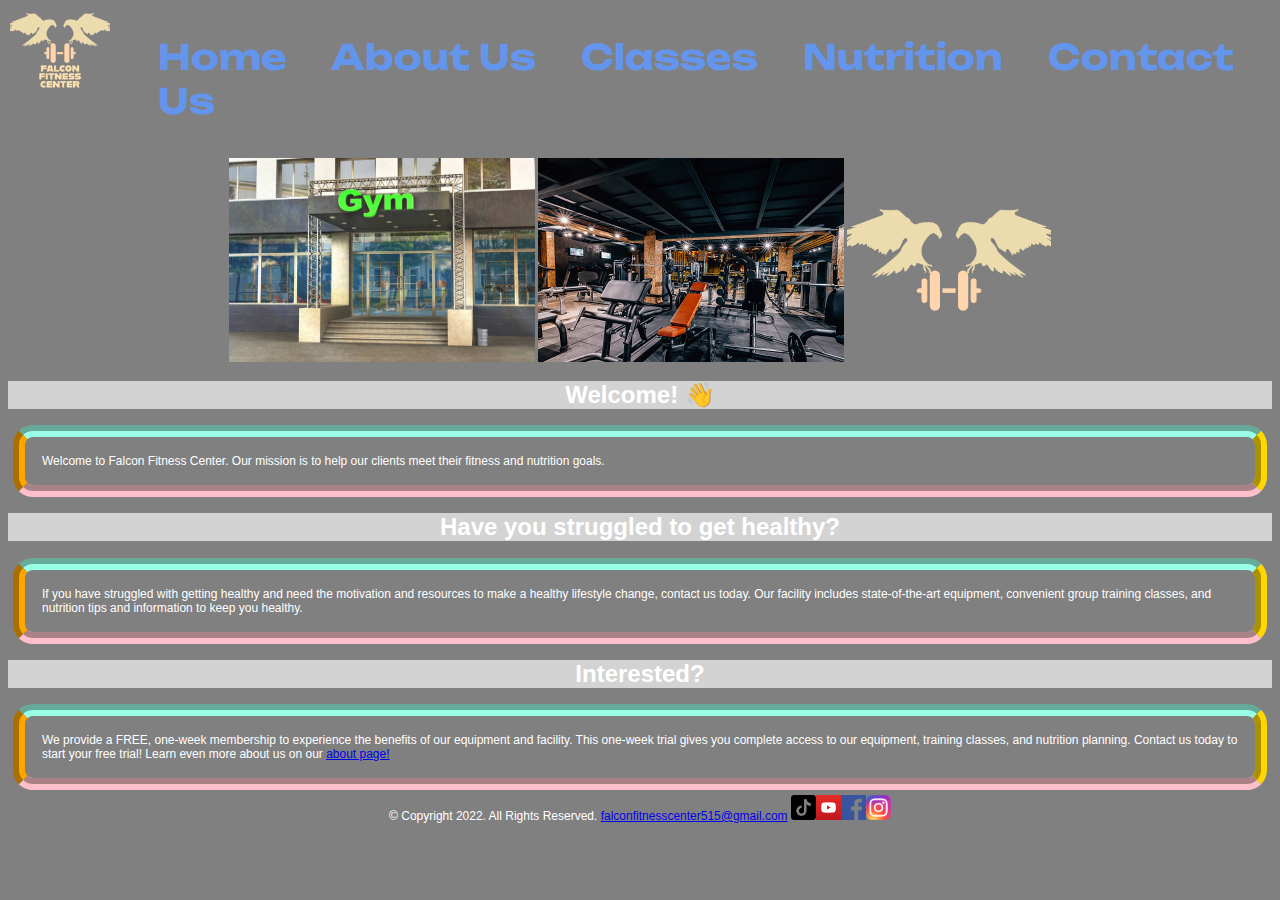
<file: index.html>
<!DOCTYPE html>
<html lang="en">
<head>
	<title> Falcon Fitness Center </title>
	<meta charset ="utf-8">
	<link href="css/ExternalStyleSheetFFC.css" rel="stylesheet">
	<link href="https://fonts.googleapis.com/css2?family=Unbounded:wght@700&display=swap" rel="stylesheet">
</head>
<body>
<header>
</header>
<nav>
	<div id="container1">
	<a href="index.html"><img src="images/FFCLogo.png" alt="Falcon Fitness Center Logo" height="130" width="130"></a>
	<h3><a href="index.html">Home</a> &nbsp; &nbsp;
	<a href="about.html">About Us</a> &nbsp; &nbsp;
	<a href="classes.html">Classes</a> &nbsp; &nbsp;
	<a href="nutrition.html">Nutrition</a> &nbsp; &nbsp;
	<a href="contact.html">Contact Us</a></h3>
	</div>
	
</nav>
<main>
	<img src="images/gym.jpg" alt="outside of the gym" height="204" width="306">
	<img src="images/EquipmentNoPerson1.jpg" alt="Picture of Empty Gym Equipment" height="204" width="306">
	<img src="images/FFCLogoSecondary.png" alt="ffc logo" height="204" width="204">
	<h1> Welcome! 👋</h1>
    <p> Welcome to Falcon Fitness Center. Our mission is to help our clients meet their fitness and nutrition goals. </p>
    
    <h1> Have you struggled to get healthy? </h1>
    <p> If you have struggled with getting healthy and need the motivation and resources to make a healthy lifestyle change, contact us today. Our facility includes state-of-the-art equipment, convenient group training classes, and nutrition tips and information to keep you healthy. </p>
    
    <h1> Interested? </h1>
    <p> We provide a FREE, one-week membership to experience the benefits of our equipment and facility. This one-week trial gives you complete access to our equipment, training classes, and nutrition planning. Contact us today to start your free trial! Learn even more about us on our <a href='about.html'> about page! </a> </p> 
</main>

<footer>
	</div>
	<div class="container6">
	&copy; Copyright 2022. All Rights Reserved. <a href="mailto:falconfitnesscenter515@gmail.com">falconfitnesscenter515@gmail.com</a> <a href="www.tiktok.com"><img src="images/tiktoklogo.jpg" alt="TikTok logo" height="25" width="25"></a><a href="www.youtube.com"><img src="images/youtubelogo.jpg" alt="YouTube logo" height="25" width="25"></a><a href="www.facebook.com"><img src="images/facebooklogo.jpg" alt="Facebook logo" height="25" width="25"></a><a href="www.instagram.com"><img src="images/instagramlogo.jpg" alt="Instagram Logo" height="25" width="25"></a>
	</div>
</footer>
</body>
</html>
</file>
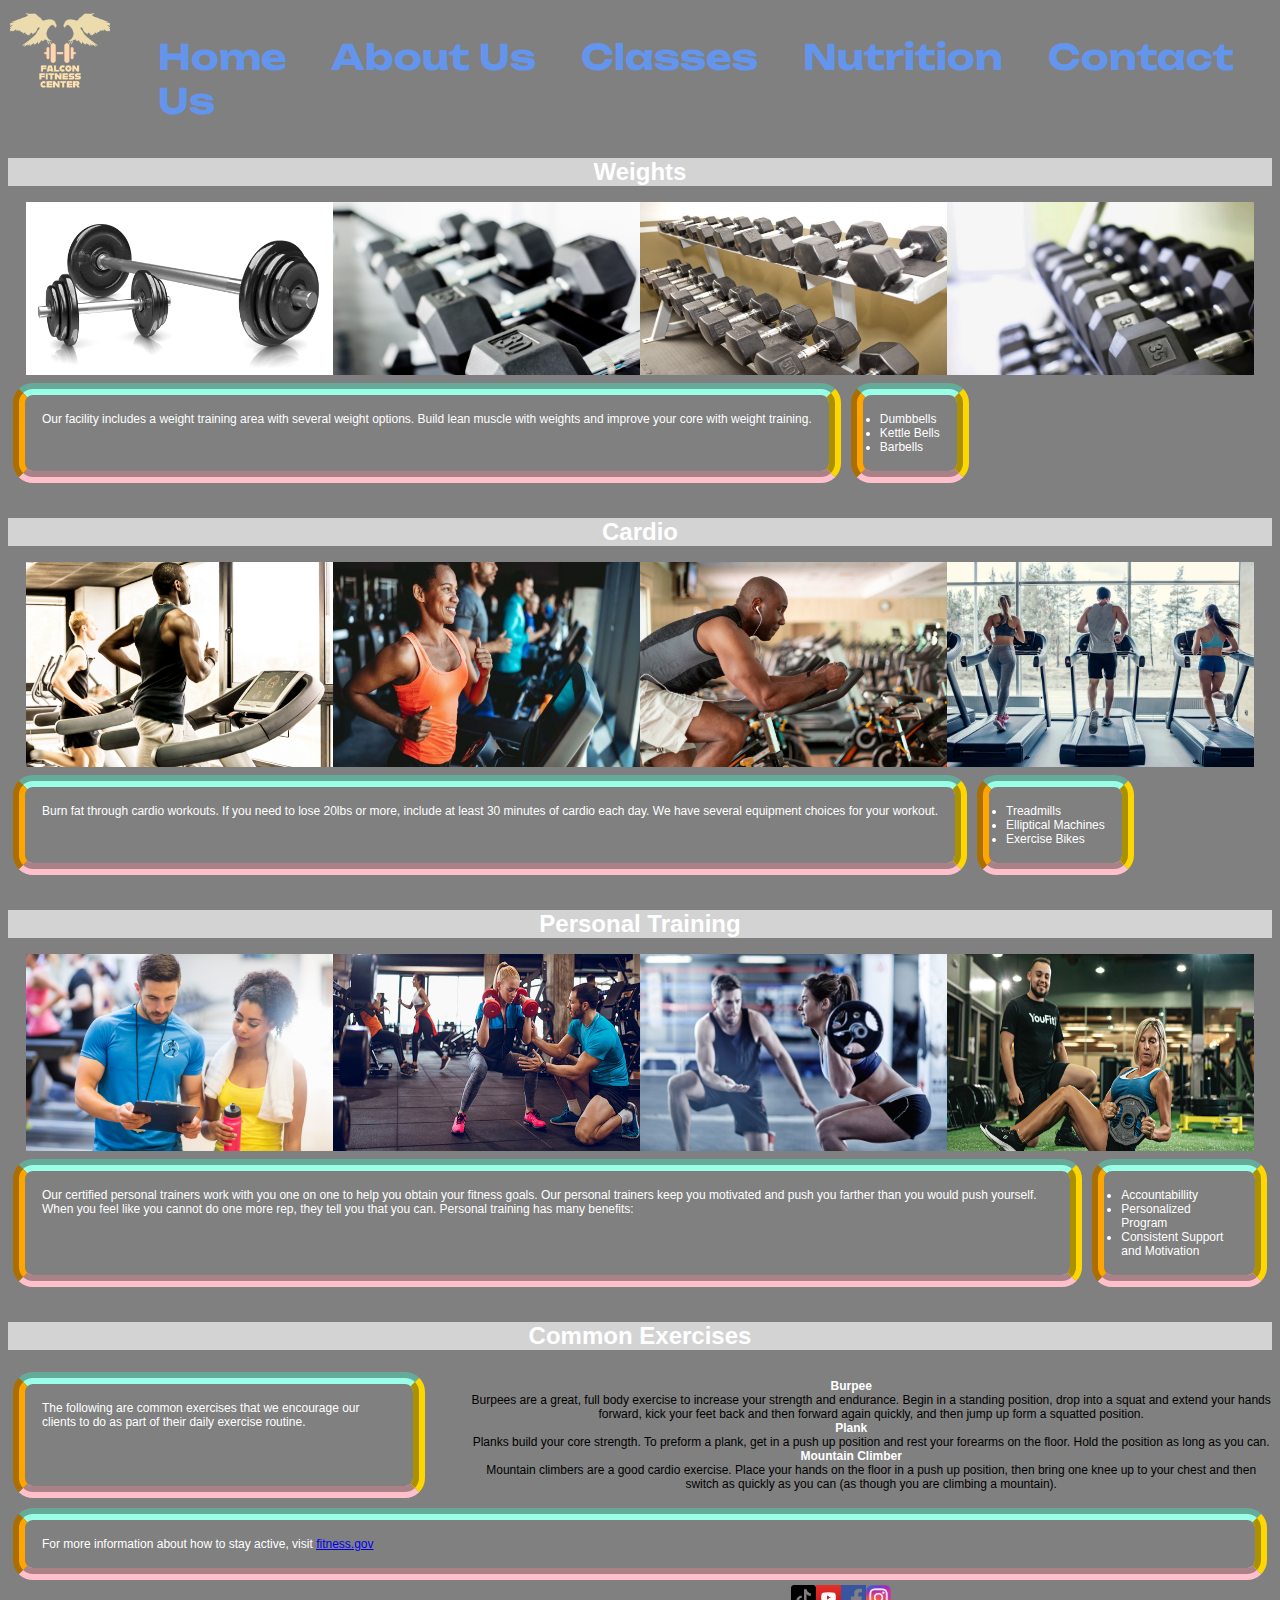
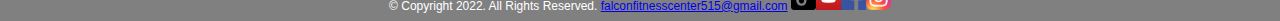
<file: about.html>
<!DOCTYPE html>
<html lang="en">
<head>
	<title> Falcon Fitness Center </title>
	<meta charset ="utf-8">
	<link href="https://fonts.googleapis.com/css2?family=Unbounded:wght@700&display=swap" rel="stylesheet">
	<link href="css/ExternalStyleSheetFFC.css" rel="stylesheet">
	<style></style>
</head>
<body>
<header>
	
</header>
<nav>
	<div id="container1">
	<a href="index.html"><img src="images/FFCLogo.png" alt="Falcon Fitness Center Logo" height="130" width="130"></a>
	<h3><a href="index.html">Home</a> &nbsp; &nbsp;
	<a href="about.html">About Us</a> &nbsp; &nbsp;
	<a href="classes.html">Classes</a> &nbsp; &nbsp;
	<a href="nutrition.html">Nutrition</a> &nbsp; &nbsp;
	<a href="contact.html">Contact Us</a></h3>
	</div>
	
</nav>
<main>
	
	<h1> Weights</h1>
	
		<img class="equip" src="images/weights1.jpg" alt="Picture of Weights" height="172.8" width="307.2"><img class="equip" src="images/weights2.jpg" alt="Picture of Weights" height="172.8" width="307.2"><img class="equip" src="images/weights3.jpg" alt="Picture of Weights" height="172.8" width="307.2"><img class="equip" src="images/weights4.jpg" alt="Picture of Weights" height="172.8" width="307.2">
	<div class="container2">
	<p> Our facility includes a weight training area with several weight options. Build lean muscle with weights and improve your core with weight training. </p>
	<ul>
	<li>Dumbbells</li>
	<li>Kettle Bells</li>
	<li>Barbells</li>
	</ul></div><br>
	
	<h1> Cardio </h1>
		<img class="equip" src="images/cardio1.jpg" alt="Multiple Treadmills" height="205" width="307"><img class="equip" src="images/cardio2.jpg" alt="Multiple Treadmills" height="205" width="307"><img class="equip" src="images/cardio3.jpg" alt="Multiple Treadmills" height="205" width="307"><img class="equip" src="images/cardio4.jpg" alt="Multiple Treadmills" height="205" width="307">
	<div class="container4">
		<p>Burn fat through cardio workouts. If you need to lose 20lbs or more, include at least 30 minutes of cardio each day. We have several equipment choices for your workout.</p>
			<ul>
				<li>Treadmills</li>
				<li>Elliptical Machines</li>
				<li>Exercise Bikes</li>
</ul></div><br>
	<h1>Personal Training</h1>
		<img class="equip" src="images/personaltrainer1.jpg" alt="Picture of Trainer helping somebody" height="197" width="307"><img class="equip" src="images/personaltrainer2.jpg" alt="Picture of Trainer helping somebody" height="197" width="307"><img class="equip" src="images/personaltrainer3.jpg" alt="Picture of Trainer helping somebody" height="197" width="307"><img class="equip" src="images/personaltrainer4.jpg" alt="Picture of Trainer helping somebody" height="197" width="307">
		<div class="container4">
		<p>Our certified personal trainers work with you one on one to help you obtain your fitness goals. Our personal trainers keep you motivated and push you farther than you would push yourself. When you feel like you cannot do one more rep, they tell you that you can. Personal training has many benefits:</p>
		<ul>
				<li>Accountabillity</li>
				<li>Personalized Program</li>
				<li>Consistent Support and Motivation</li>
		</ul></div><br>
	<h1>Common Exercises</h1>
	<div class="container5">
	<p> The following are common exercises that we encourage our clients to do as part of their daily exercise routine. </p>
	<dl>
		<dt><b>Burpee</b></dt>
		<dd>Burpees are a great, full body exercise to increase your strength and endurance. Begin in a standing position, drop into a squat and extend your hands forward, kick your feet back and then forward again quickly, and then jump up form a squatted position.
		<br></dd>

		<dt><b>Plank</b></dt>
		<dd>Planks build your core strength. To preform a plank, get in a push up position and rest your forearms on the floor. Hold the position as long as you can.
		<br></dd>

		<dt><b>Mountain Climber</b></dt>
		<dd>Mountain climbers are a good cardio exercise. Place your hands on the floor in a push up position, then bring one knee up to your chest and then switch as quickly as you can (as though you are climbing a mountain).
		<br></dd>
	</dl>
	</div>
	<p>For more information about how to stay active, visit <a href="http://www.fitness.gov/be-active/ways-to-be-active/">fitness.gov</a></p>
</main>
<footer>
	</div>
	<div class="container6">
	&copy; Copyright 2022. All Rights Reserved. <a href="mailto:falconfitnesscenter515@gmail.com">falconfitnesscenter515@gmail.com</a> <a href="www.tiktok.com"><img src="images/tiktoklogo.jpg" alt="TikTok logo" height="25" width="25"></a><a href="www.youtube.com"><img src="images/youtubelogo.jpg" alt="YouTube logo" height="25" width="25"></a><a href="www.facebook.com"><img src="images/facebooklogo.jpg" alt="Facebook logo" height="25" width="25"></a><a href="www.instagram.com"><img src="images/instagramlogo.jpg" alt="Instagram Logo" height="25" width="25"></a>
	</div>
</footer>
</div>
</body>
</html>
</file>
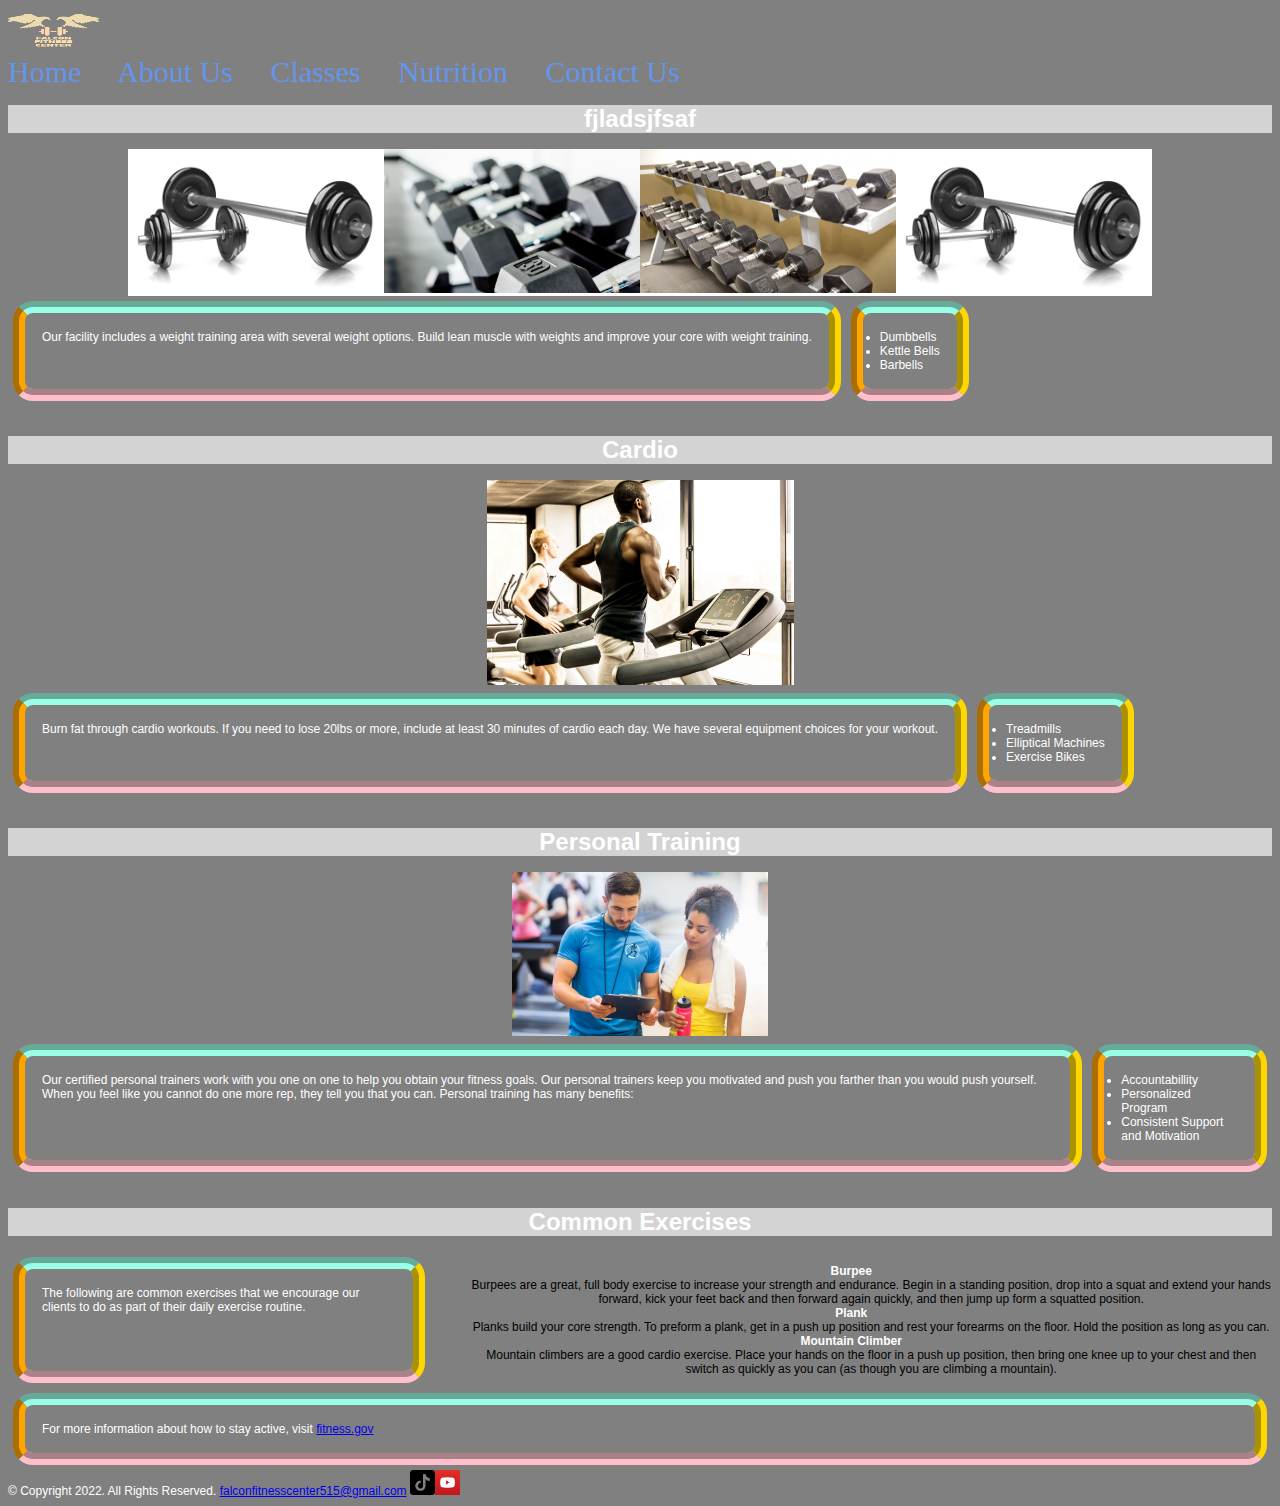
<file: aboutstretch.html>
<!DOCTYPE html>
<html lang="en">
<head>
	<title> Falcon Fitness Center </title>
	<meta charset ="utf-8">
	<link href="css/ExternalStyleSheetFFC.css" rel="stylesheet">
	<style></style>
</head>
<body>
	<div id="container">
<header>
	<a href="index.html"><img src="images/FFCLogo.png" alt="Falcon Fitness Center Logo" height="44" width="91"></a><br>
</header>
<nav>
	<a href="index.html">Home</a> &nbsp; &nbsp;
	<a href="about.html">About Us</a> &nbsp; &nbsp;
	<a href="classes.html">Classes</a> &nbsp; &nbsp;
	<a href="nutrition.html">Nutrition</a> &nbsp; &nbsp;
	<a href="contact.html">Contact Us</a>
</nav>
<main>
	<h1> fjladsjfsaf</h1>
	
	<div class="container1">
	<img class="equip" src="images/weights1.jpg" alt="Picture of Weights" height="144" width="256"><img class="equip" src="images/weights2.jpg" alt="Picture of Weights" height="144" width="256"><img class="equip" src="images/weights3.jpg" alt="Picture of Weights" height="144" width="256"><img class="equip" src="images/weights1.jpg" alt="Picture of Weights" height="144" width="256">
	</div>
	<div class="container2">
	<p> Our facility includes a weight training area with several weight options. Build lean muscle with weights and improve your core with weight training. </p>
	<ul>
	<li>Dumbbells</li>
	<li>Kettle Bells</li>
	<li>Barbells</li>
	</ul></div><br>
	
	<h1> Cardio </h1>
		<img class="equip" src="images/cardio1.jpg" alt="Multiple Treadmills" height="205" width="307">
	<div class="container3">
		<p>Burn fat through cardio workouts. If you need to lose 20lbs or more, include at least 30 minutes of cardio each day. We have several equipment choices for your workout.</p>
			<ul>
				<li>Treadmills</li>
				<li>Elliptical Machines</li>
				<li>Exercise Bikes</li>
			</ul></div><br>
	<h1>Personal Training</h1>
		<img class="equip" src="images/personaltrainer1.jpg" alt="Picture of Trainer helping somebody" height="164" width="256">
		<div class="container4">
		<p>Our certified personal trainers work with you one on one to help you obtain your fitness goals. Our personal trainers keep you motivated and push you farther than you would push yourself. When you feel like you cannot do one more rep, they tell you that you can. Personal training has many benefits:</p>
		<ul>
				<li>Accountabillity</li>
				<li>Personalized Program</li>
				<li>Consistent Support and Motivation</li>
		</ul></div><br>
	<h1>Common Exercises</h1>
	<div class="container5">
	<p> The following are common exercises that we encourage our clients to do as part of their daily exercise routine. </p>
	<dl>
		<dt><b>Burpee</b></dt>
		<dd>Burpees are a great, full body exercise to increase your strength and endurance. Begin in a standing position, drop into a squat and extend your hands forward, kick your feet back and then forward again quickly, and then jump up form a squatted position.
		<br></dd>

		<dt><b>Plank</b></dt>
		<dd>Planks build your core strength. To preform a plank, get in a push up position and rest your forearms on the floor. Hold the position as long as you can.
		<br></dd>

		<dt><b>Mountain Climber</b></dt>
		<dd>Mountain climbers are a good cardio exercise. Place your hands on the floor in a push up position, then bring one knee up to your chest and then switch as quickly as you can (as though you are climbing a mountain).
		<br></dd>
	</dl>
	</div>
	<p>For more information about how to stay active, visit <a href="http://www.fitness.gov/be-active/ways-to-be-active/">fitness.gov</a></p>
</main>
<footer>
	</div>
	&copy; Copyright 2022. All Rights Reserved. <a href="mailto:falconfitnesscenter515@gmail.com">falconfitnesscenter515@gmail.com</a> <a href="www.tiktok.com"><img src="images/tiktoklogo.jpg" alt="TikTok logo" height="25" width="25"></a><a href="www.youtube.com"><img src="images/youtubelogo.jpg" alt="YouTube logo" height="25" width="25"></a>
</footer>
</div>
</body>
</html>
</file>
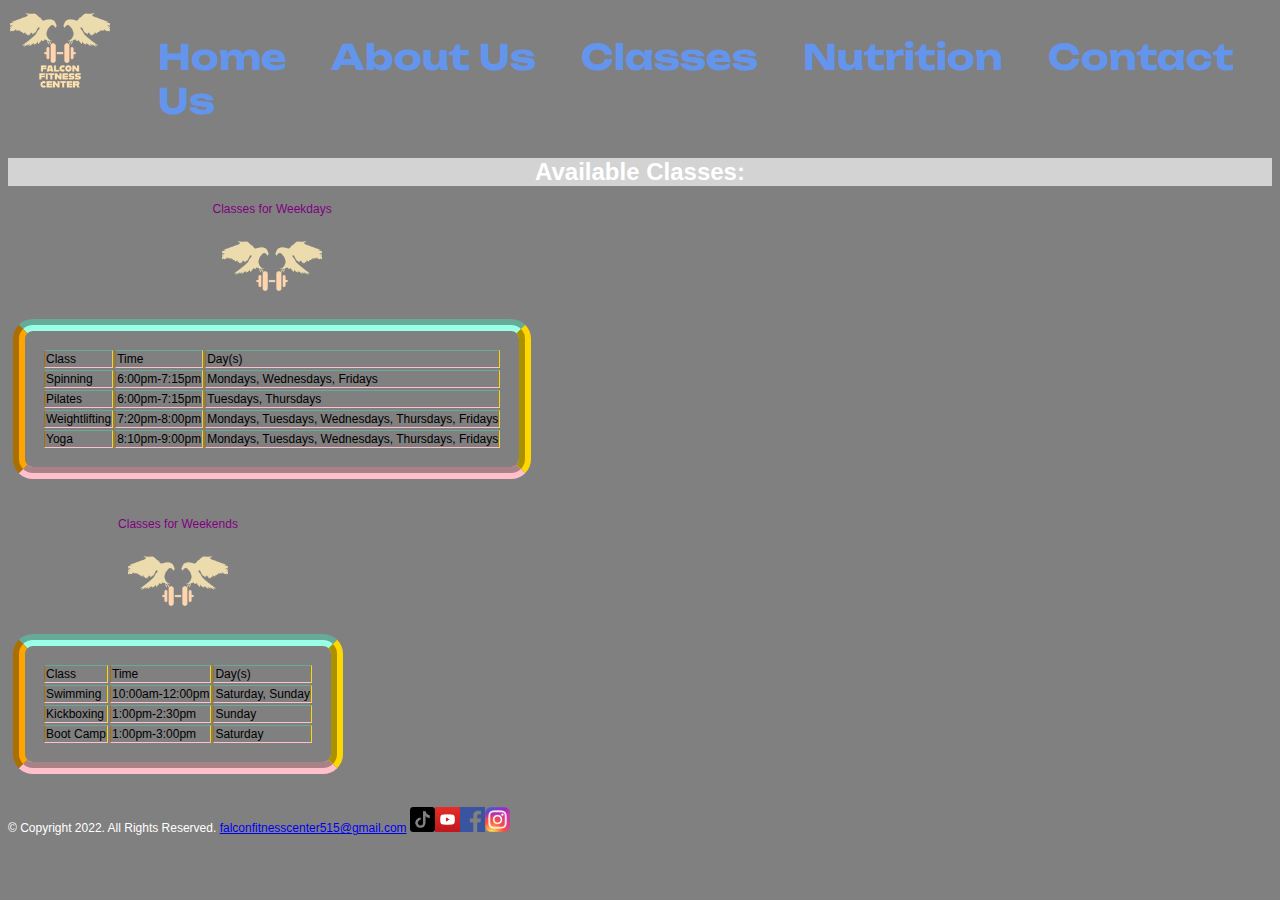
<file: classes.html>
<!DOCTYPE html>
<html lang="en">
<head>
	<title> Falcon Fitness Center </title>
	<meta charset ="utf-8">
	<link href="css/ExternalStyleSheetFFC.css" rel="stylesheet">
	<link href="https://fonts.googleapis.com/css2?family=Unbounded:wght@700&display=swap" rel="stylesheet">
</head>
<body>
	<div id="container">
<header>
</header>
<nav>
	<div id="container1">
	<a href="index.html"><img src="images/FFCLogo.png" alt="Falcon Fitness Center Logo" height="130" width="130"></a>
	<h3><a href="index.html">Home</a> &nbsp; &nbsp;
	<a href="about.html">About Us</a> &nbsp; &nbsp;
	<a href="classes.html">Classes</a> &nbsp; &nbsp;
	<a href="nutrition.html">Nutrition</a> &nbsp; &nbsp;
	<a href="contact.html">Contact Us</a></h3>
	</div>
	
</nav>
<main>
<h1> Available Classes: </h1>
	<table border="1">
		<caption>Classes for Weekdays<caption>
			<img src="images/FFCLogoSecondary.png" alt="ffc logo" height="100" width="100">
			<tr>
				<td>Class</td>
				<td>Time</td>
				<td>Day(s)</td>
			</tr>
			<tr>
				<td>Spinning</td>
				<td>6:00pm-7:15pm</td>
				<td>Mondays, Wednesdays, Fridays</td>
			</tr>
			<tr>
				<td>Pilates</td>
				<td>6:00pm-7:15pm</td>
				<td>Tuesdays, Thursdays</td>
			</tr>
			<tr>
				<td>Weightlifting</td>
				<td>7:20pm-8:00pm</td>
				<td>Mondays, Tuesdays, Wednesdays, Thursdays, Fridays</td>
			</tr>
			<tr>
				<td>Yoga</td>
				<td>8:10pm-9:00pm</td>
				<td>Mondays, Tuesdays, Wednesdays, Thursdays, Fridays</td>
			</tr>
	</table>
	<br><br>
	<table border="1">
		<caption>Classes for Weekends<caption>
		<img src="images/FFCLogoSecondary.png" alt="ffc logo" height="100" width="100">
			<tr>
				<td>Class</td>
				<td>Time</td>
				<td>Day(s)</td>
			</tr>
			<tr>
				<td>Swimming</td>
				<td>10:00am-12:00pm</td>
				<td>Saturday, Sunday</td>
			</tr>
			<tr>
				<td>Kickboxing</td>
				<td>1:00pm-2:30pm</td>
				<td>Sunday</td>
			</tr>
			<tr>
				<td>Boot Camp</td>
				<td>1:00pm-3:00pm</td>
				<td>Saturday</td>
			</tr>
	</table>
	<br><br>
</main>
<footer>
	</div>
	<div class="container6">
	&copy; Copyright 2022. All Rights Reserved. <a href="mailto:falconfitnesscenter515@gmail.com">falconfitnesscenter515@gmail.com</a> <a href="www.tiktok.com"><img src="images/tiktoklogo.jpg" alt="TikTok logo" height="25" width="25"></a><a href="www.youtube.com"><img src="images/youtubelogo.jpg" alt="YouTube logo" height="25" width="25"></a><a href="www.facebook.com"><img src="images/facebooklogo.jpg" alt="Facebook logo" height="25" width="25"></a><a href="www.instagram.com"><img src="images/instagramlogo.jpg" alt="Instagram Logo" height="25" width="25"></a>
	</div>
</footer>
</div>
</body>
</html>
</file>
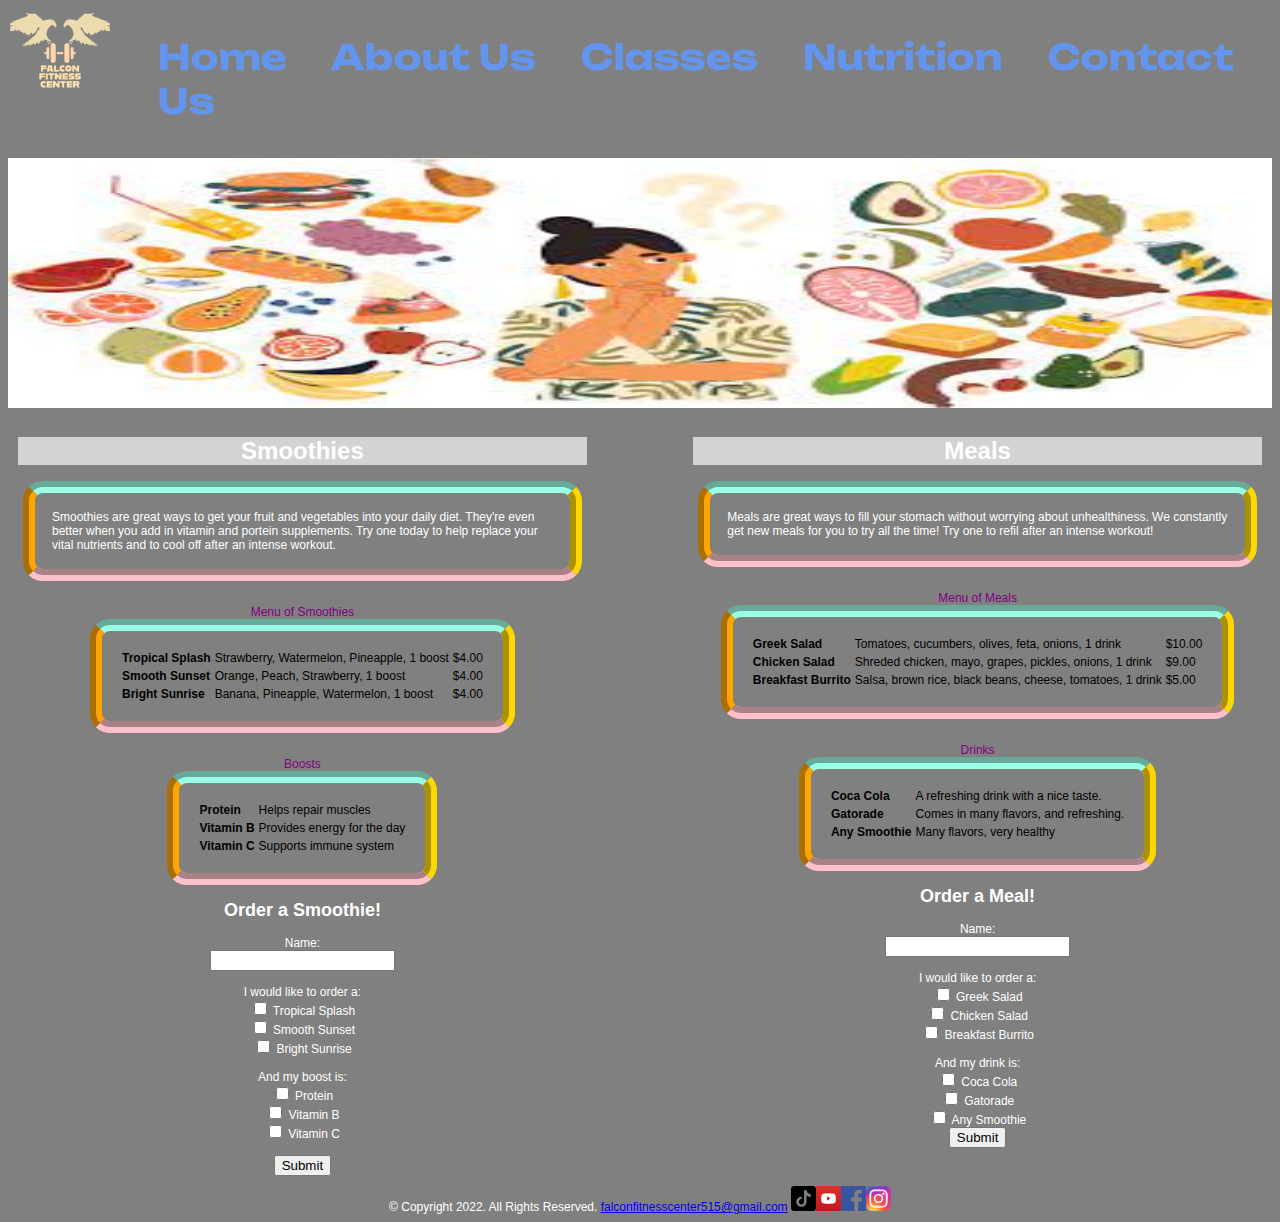
<file: nutrition.html>
<!DOCTYPE html>
<html lang="en">
<head>
	<title> Falcon Fitness Center </title>
	<meta charset ="utf-8">
	<link href="https://fonts.googleapis.com/css2?family=Unbounded:wght@700&display=swap" rel="stylesheet">
	<link href="css/ExternalStyleSheetFFC.css" rel="stylesheet">
	<style></style>
</head>
<body>

<header>
	
</header>
<nav>
	<div id="container1">
	<a href="index.html"><img src="images/FFCLogo.png" alt="Falcon Fitness Center Logo" height="130" width="130"></a>
	<h3><a href="index.html">Home</a> &nbsp; &nbsp;
	<a href="about.html">About Us</a> &nbsp; &nbsp;
	<a href="classes.html">Classes</a> &nbsp; &nbsp;
	<a href="nutrition.html">Nutrition</a> &nbsp; &nbsp;
	<a href="contact.html">Contact Us</a></h3>
	</div>
	
	
</nav>
<main>

	<div id="banner" class="desktop" style="margin: 0px">
		
		<img src="images/nutrition.jfif" alt="banner of smoothies" width="100%" height="250px" style="margin: 0px; padding: 0px;">
		
	</div>
	
	<section class="columncontainer" style="width: 100%; margin: 0 auto;">
	
	<div class="column1" style="width: 45%; float: left; margin: 10px;">
	
		<h1> Smoothies </h1>
		
		<p> Smoothies are great ways to get your fruit and vegetables into your daily diet. They're even better when you add in vitamin and portein supplements. Try one today to help replace your vital nutrients and to cool off after an intense workout. </p>
		
		<br>
		
		<center><table>
			<caption> Menu of Smoothies </caption>
			<tr>
				<th> Tropical Splash </th> <td> Strawberry, Watermelon, Pineapple, 1 boost </td> <td> $4.00 </td>
			</tr>
			<tr>
				<th> Smooth Sunset </th> <td> Orange, Peach, Strawberry, 1 boost </td> <td> $4.00 </td>
			</tr>
			<tr>
				<th> Bright Sunrise </th> <td> Banana, Pineapple, Watermelon, 1 boost </td> <td> $4.00 </td>
			</tr>
		</table></center>
		
		<br>
		
		<center><table>
			<caption> Boosts </caption>
			<tr>
				<th> Protein </th> <td> Helps repair muscles </td>
			</tr>
			<tr>
				<th> Vitamin B </th> <td> Provides energy for the day </td>
			</tr>
			<tr>
				<th> Vitamin C </th> <td> Supports immune system </td>
			</tr>
		</table></center>
		
		<h2> Order a Smoothie! </h2>
		
		<form action="https://formsubmit.co/modernaimbot@gmail.com" method="POST">
		
			Name: <br>
			<input type="text" name="Name">
			
			<br><br>
			I would like to order a: <br>
			<input type="checkbox" name="Smoothie" value="tropicalsplash">
			Tropical Splash <br>
			<input type="checkbox" name="Smoothie" value="smoothsunset">
			Smooth Sunset <br>
			<input type="checkbox" name="Smoothie" value="brightsunrise">
			Bright Sunrise <br><br>
			
			And my boost is: <br>
			<input type="checkbox" name="Add On" value="protein"> Protein <br>
			<input type="checkbox" name="Add On" value="vitaminb"> Vitamin B <br>
			<input type="checkbox" name="Add On" value="vitaminc"> Vitamin C <br><br>
			
			<input type="submit" value="Submit">
			
		</form>
	
	</div>
	<div class="column2" style="width: 45%; float: right; margin: 10px;">
	<h1> Meals </h1>
	
	
	<p> Meals are great ways to fill your stomach without worrying about unhealthiness. We constantly get new meals for you to try all the time! Try one to refil after an intense workout!</p>
	
	<br>
	
	<center><table>
		<caption> Menu of Meals </caption>
		<tr>
			<th> Greek Salad </th> <td> Tomatoes, cucumbers, olives, feta, onions, 1 drink </td> <td> $10.00 </td>
		</tr>
		<tr>
			<th> Chicken Salad </th> <td> Shreded chicken, mayo, grapes, pickles, onions, 1 drink </td> <td> $9.00 </td>
		</tr>
		<tr>
			<th> Breakfast Burrito </th> <td> Salsa, brown rice, black beans, cheese, tomatoes, 1 drink </td> <td> $5.00 </td>
		</tr>
	</table></center>
	<br>
	<center><table>
		<caption> Drinks </caption>
		<tr>
			<th> Coca Cola </th> <td> A refreshing drink with a nice taste. </td>
		</tr>
		<tr>
			<th> Gatorade </th> <td> Comes in many flavors, and refreshing. </td>
		</tr>
		<tr>
			<th> Any Smoothie </th> <td> Many flavors, very healthy </td>
		</tr>
	</table></center>
	
	<h2> Order a Meal! </h2>
	
	<form>
	
		Name: <br>
		<input type="text">
		
		<br><br>
		I would like to order a:<br>
		<input type="checkbox" value="greeksalad">
		Greek Salad<br>
		<input type="checkbox" value="chickensalad">
		Chicken Salad<br>
		<input type="checkbox" value="breakfastburrito">
		Breakfast Burrito<br><br>
		
		And my drink is:<br>
		<input type="checkbox" value="cocacola">
		Coca Cola<br>
		<input type="checkbox" value="gatorade">
		Gatorade<br>
		<input type="checkbox" value="smoothie">
		Any Smoothie<br>
		<input type="submit" value="Submit">
	
	</div>
	
</main>
<footer style="clear: both;">
	</div>
	<div class="container6">
	&copy; Copyright 2022. All Rights Reserved. <a href="mailto:falconfitnesscenter515@gmail.com">falconfitnesscenter515@gmail.com</a> <a href="www.tiktok.com"><img src="images/tiktoklogo.jpg" alt="TikTok logo" height="25" width="25"></a><a href="www.youtube.com"><img src="images/youtubelogo.jpg" alt="YouTube logo" height="25" width="25"></a><a href="www.facebook.com"><img src="images/facebooklogo.jpg" alt="Facebook logo" height="25" width="25"></a><a href="www.instagram.com"><img src="images/instagramlogo.jpg" alt="Instagram Logo" height="25" width="25"></a>
	</div>
</footer>
</div>
</body>
</html>
</file>
<file: css/ExternalStyleSheetFFC.css>
main {background-color: grey; color: white; font-family: Arial, serif;font-size: 12px; text-align: center;}

body {background-color: grey; color: white; font-family: Arial, serif;font-size: 12px;}

nav {font-size: 30px; font-family: 'Unbounded', cursive; left: 0px; top: 0px; right: 0px; width: 100%;}

nav a{text-decoration: none; transition: 300ms; color: cornflowerBlue;}

nav a:active{color: black;}

nav a:hover{background-color: #00000030; color: skyBlue;}

h1 {background-color: lightgray; color: white; text-align: center;}

p { border: solid 1px black; padding: 17px; padding-bottom: ; margin: 5px; border-style: groove; border-width: 12px; border-color: aqua; border-bottom-color: pink; border-left-color: orange; border-top-color: #99ffe6; border-right-color: gold; border-radius: 20px; text-align: left;}

ul { display: inline-block; border: solid 1px black; padding: 17px; padding-bottom: ; margin: 5px; border-style: groove; border-width: 12px; border-color: aqua; border-bottom-color: pink; border-left-color: orange; border-top-color: #99ffe6; border-right-color: gold; border-radius: 20px; text-align: left;}

dt {color: black;}

dd {color: black;}

b {color: white;}

table {color: black; border: solid 1px black; padding: 17px; padding-bottom: ; margin: 5px; border-style: groove; border-width: 12px; border-color: aqua; border-bottom-color: pink; border-left-color: orange; border-top-color: #99ffe6; border-right-color: gold; border-radius: 20px; text-align: left;}

caption {color: purple;}

.container1 { display: inline; width: 100%; height: 100%; background-color: white;}

.container2 {display: flex;}

.container3 {display: flex;}

.container4 {display:flex;}

.container5 {display: flex;}

.container6 {object-fit: fill;}

.top { display:flex; position: absolute;}

nav h3 { position: relative; right: 0px; top: 0px; margin-left: 150px; height: auto; width: 88%;}

nav img { position: absolute; left: 10px; top: 0px; width: auto; height: 100px;}

footer { text-align: center;}
</file>
